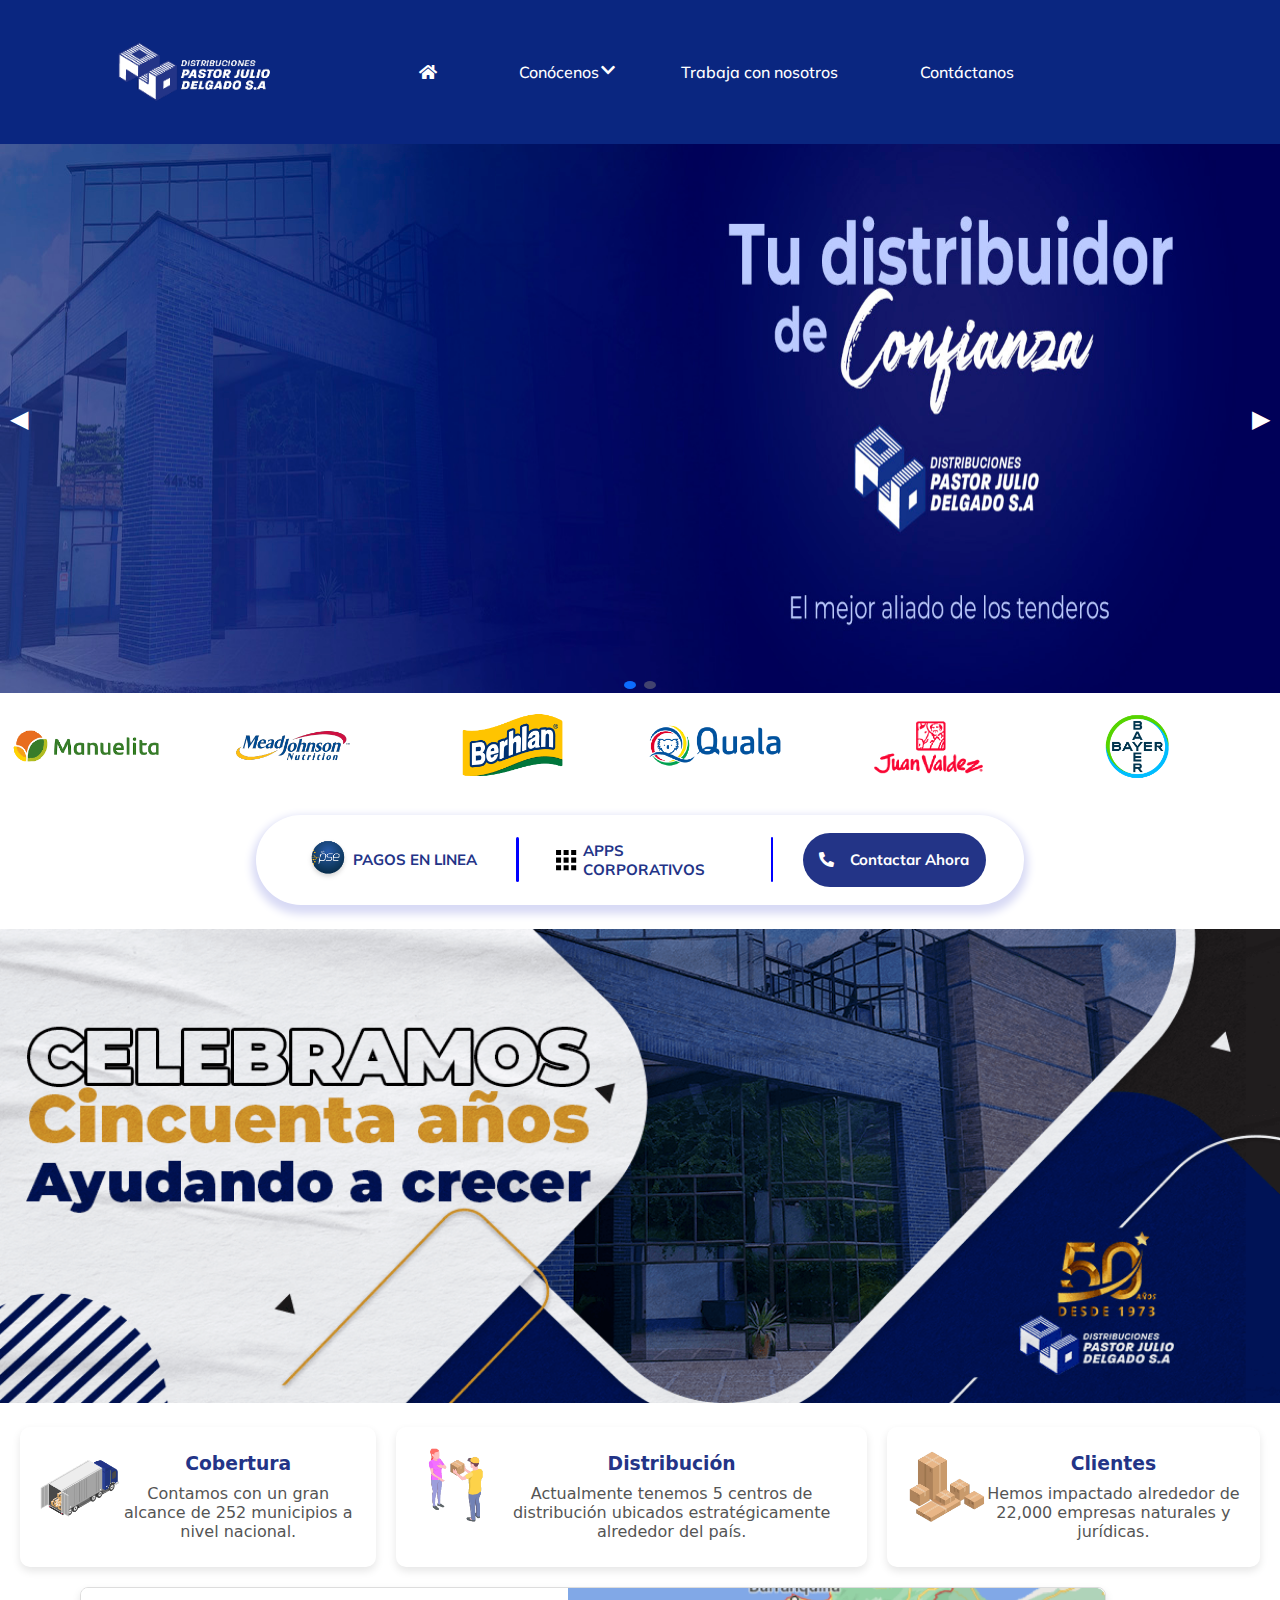
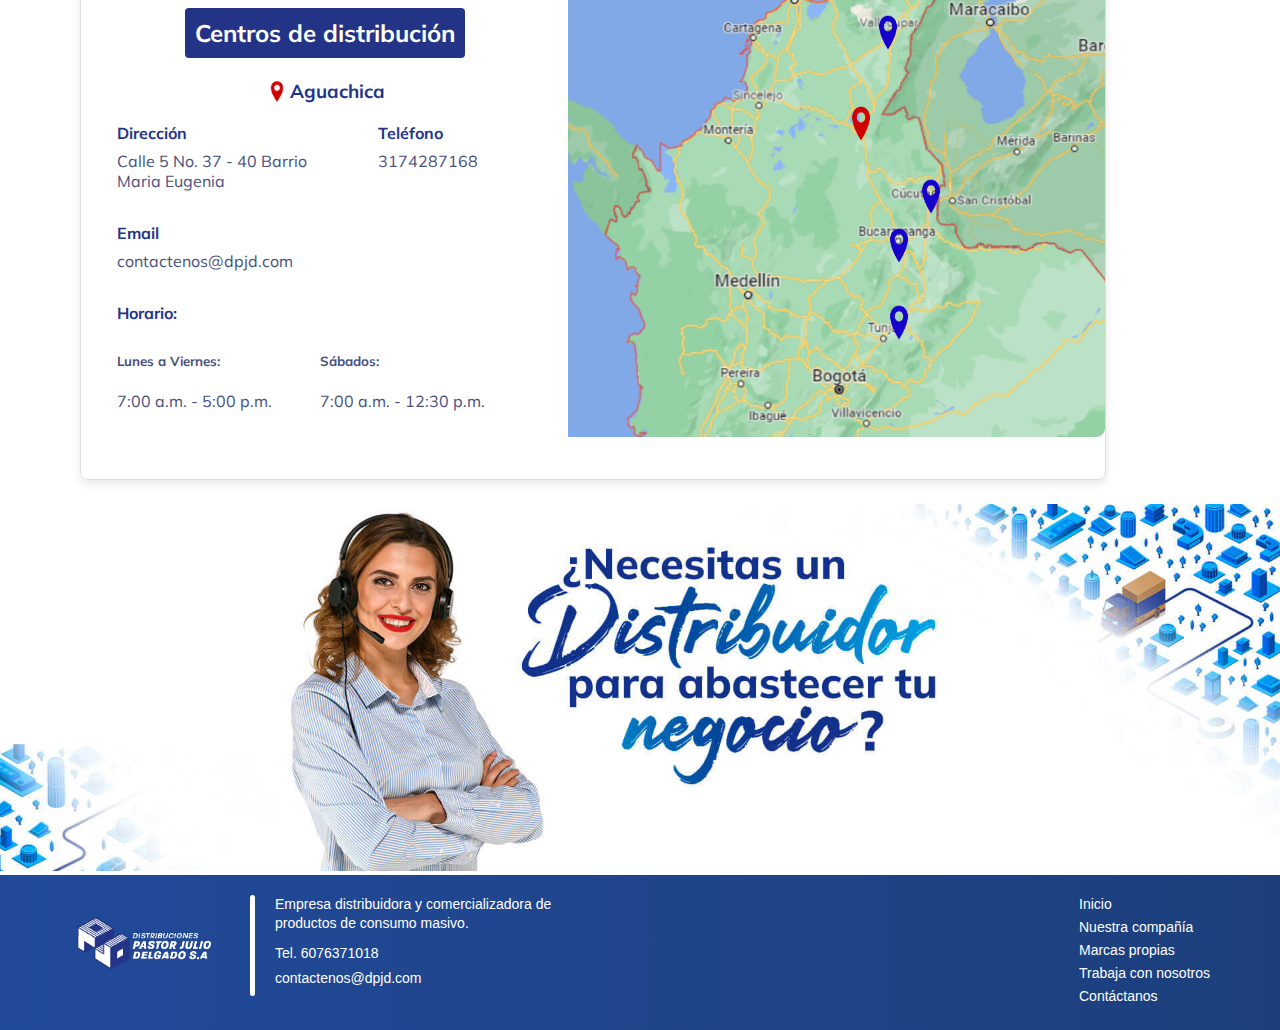
<file: index.html>
<!doctype html>
<html lang="en">
  <head>
    <meta charset="UTF-8" />
    <link rel="icon" href="https://AndrewCarvajal97.github.io/PastorJulioDelgado/assets/favicon-B1oIv_jB.ico">
    <link rel="stylesheet" href="https://cdnjs.cloudflare.com/ajax/libs/font-awesome/5.15.4/css/all.min.css">
    <link rel="stylesheet" href="https://fonts.googleapis.com/css2?family=Pacifico&display=swap">
    <meta name="viewport" content="width=device-width, initial-scale=1.0" />
    <meta name="theme-color" content="#000000">
    <meta name="Sitio web informativo de la empresa Distribuciones Pastor Julio Delgado S.A." property="og:title" content="Distribuciones Pastor Julio Delgado S.A.">
    <meta property="og:type" content="website">
    <meta property="og:url" content="https://dpjd.com/">
    <meta property="og:site_name" content="Distribuciones Pastor Julio Delgado S.A.">
    <meta name="keywords" content="Comercio, mayorista, distribuidora, minorista, TAT, tiendas, distribuidor, Distribuidora Bucaramanga, marcas, J&amp;J">
    <meta name="description" content="Somos una empresa distribuidora y comercializadora de productos de consumo masivo, ubicada en el municipio de Bucaramanga. Contamos con gran cantidad de productos y distintas marcas de alta calidad, nacionales e internacionales. ">
    
    <link rel="preconnect" href="https://fonts.googleapis.com">
    <link rel="preconnect" href="https://fonts.gstatic.com" crossorigin>
    <link href="https://fonts.googleapis.com/css2?family=Mulish:ital,wght@0,200..1000;1,200..1000&display=swap" rel="stylesheet">


    <title>Distribuciones Pastor Julio Delgado</title>
    <script type="module" crossorigin src="https://AndrewCarvajal97.github.io/PastorJulioDelgado/assets/index-rV3wloJ2.js"></script>
    <link rel="stylesheet" crossorigin href="https://AndrewCarvajal97.github.io/PastorJulioDelgado/assets/index-CwldpeKZ.css">
  </head>
  <body>
    <div id="app"></div>
  </body>
</html>
</file>
